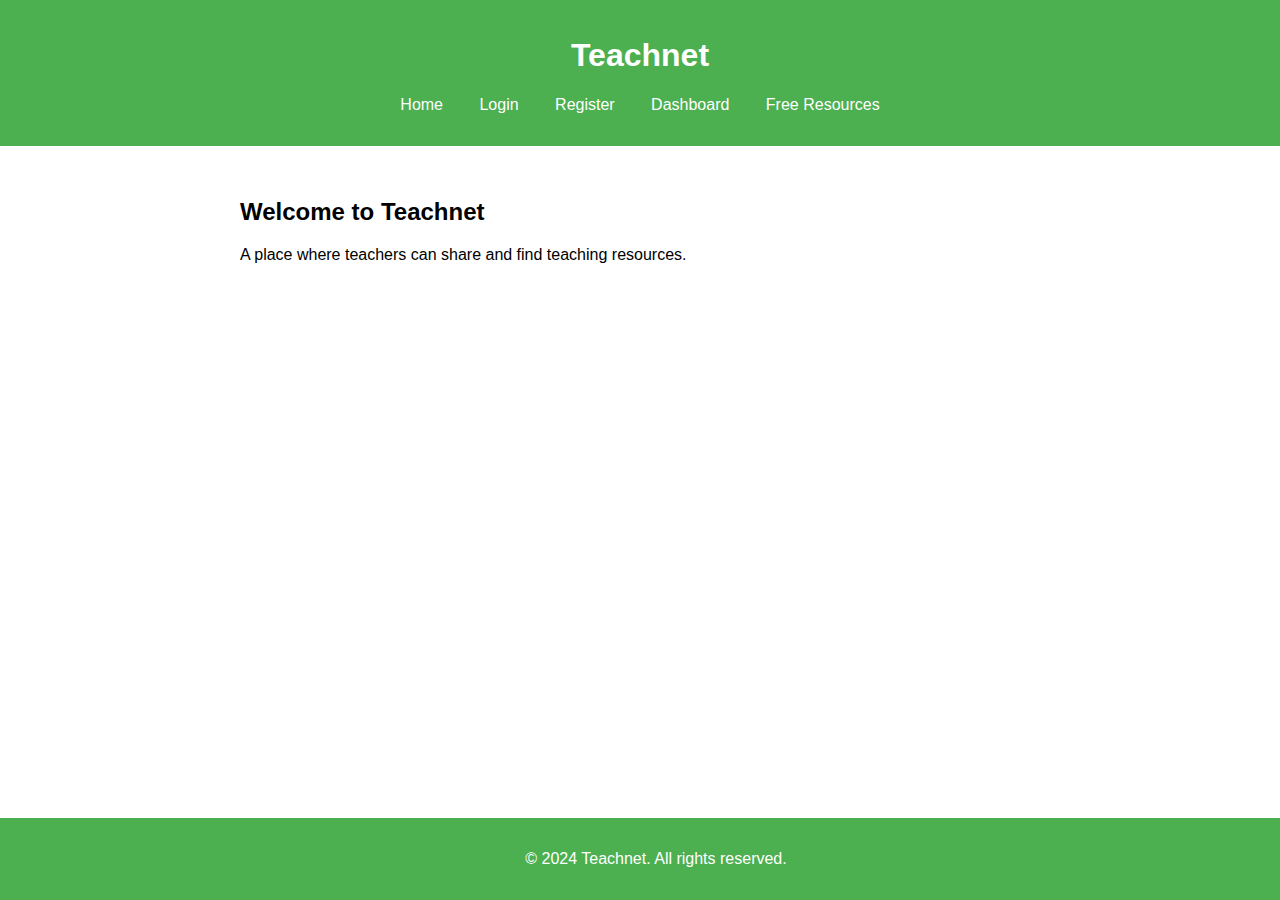
<file: index.html>
<!DOCTYPE html>
<html lang="en">
<head>
    <meta charset="UTF-8">
    <meta name="viewport" content="width=device-width, initial-scale=1.0">
    <title>Teachnet</title>
    <link rel="stylesheet" href="styles.css">
</head>
<body>
    <header>
        <h1>Teachnet</h1>
        <nav>
            <ul>
                <li><a href="index.html">Home</a></li>
                <li><a href="login.html">Login</a></li>
                <li><a href="register.html">Register</a></li>
                <li><a href="dashboard.html">Dashboard</a></li>
                <li><a href="free-resources.html">Free Resources</a></li>
                
            </ul>
        </nav>
    </header>
    <main>
        <h2>Welcome to Teachnet</h2>
        <p>A place where teachers can share and find teaching resources.</p>
    </main>
    <footer>
        <p>&copy; 2024 Teachnet. All rights reserved.</p>
    </footer>
    <script src="script.js"></script>
</body>
</html>
</file>
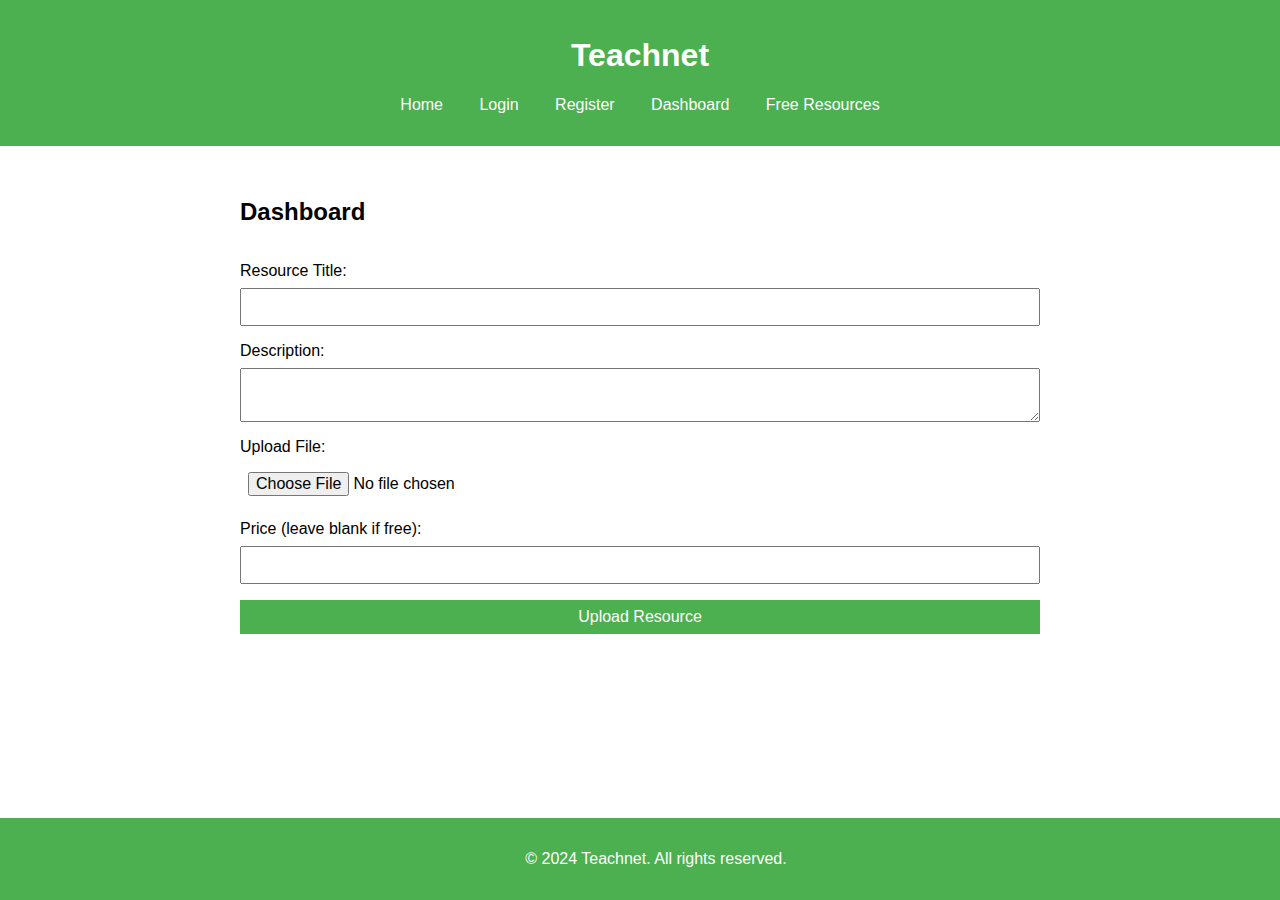
<file: dashboard.html>
<!DOCTYPE html>
<html lang="en">
<head>
    <meta charset="UTF-8">
    <meta name="viewport" content="width=device-width, initial-scale=1.0">
    <title>Dashboard - Teachnet</title>
    <link rel="stylesheet" href="styles.css">
</head>
<body>
    <header>
        <h1>Teachnet</h1>
        <nav>
            <ul>
                <li><a href="index.html">Home</a></li>
                <li><a href="login.html">Login</a></li>
                <li><a href="register.html">Register</a></li>
                <li><a href="dashboard.html">Dashboard</a></li>
                <li><a href="free-resources.html">Free Resources</a></li>
            </ul>
        </nav>
    </header>
    <main>
        <h2>Dashboard</h2>
        <form id="uploadForm">
            <label for="title">Resource Title:</label>
            <input type="text" id="title" name="title" required>
            <label for="description">Description:</label>
            <textarea id="description" name="description" required></textarea>
            <label for="file">Upload File:</label>
            <input type="file" id="file" name="file" required>
            <label for="price">Price (leave blank if free):</label>
            <input type="number" id="price" name="price" step="0.01">
            <button type="submit">Upload Resource</button>
        </form>
        <div id="resourceList">
            <!-- Uploaded resources will be displayed here -->
        </div>
    </main>
    <footer>
        <p>&copy; 2024 Teachnet. All rights reserved.</p>
    </footer>
    <script src="script.js"></script>
</body>
</html>
</file>
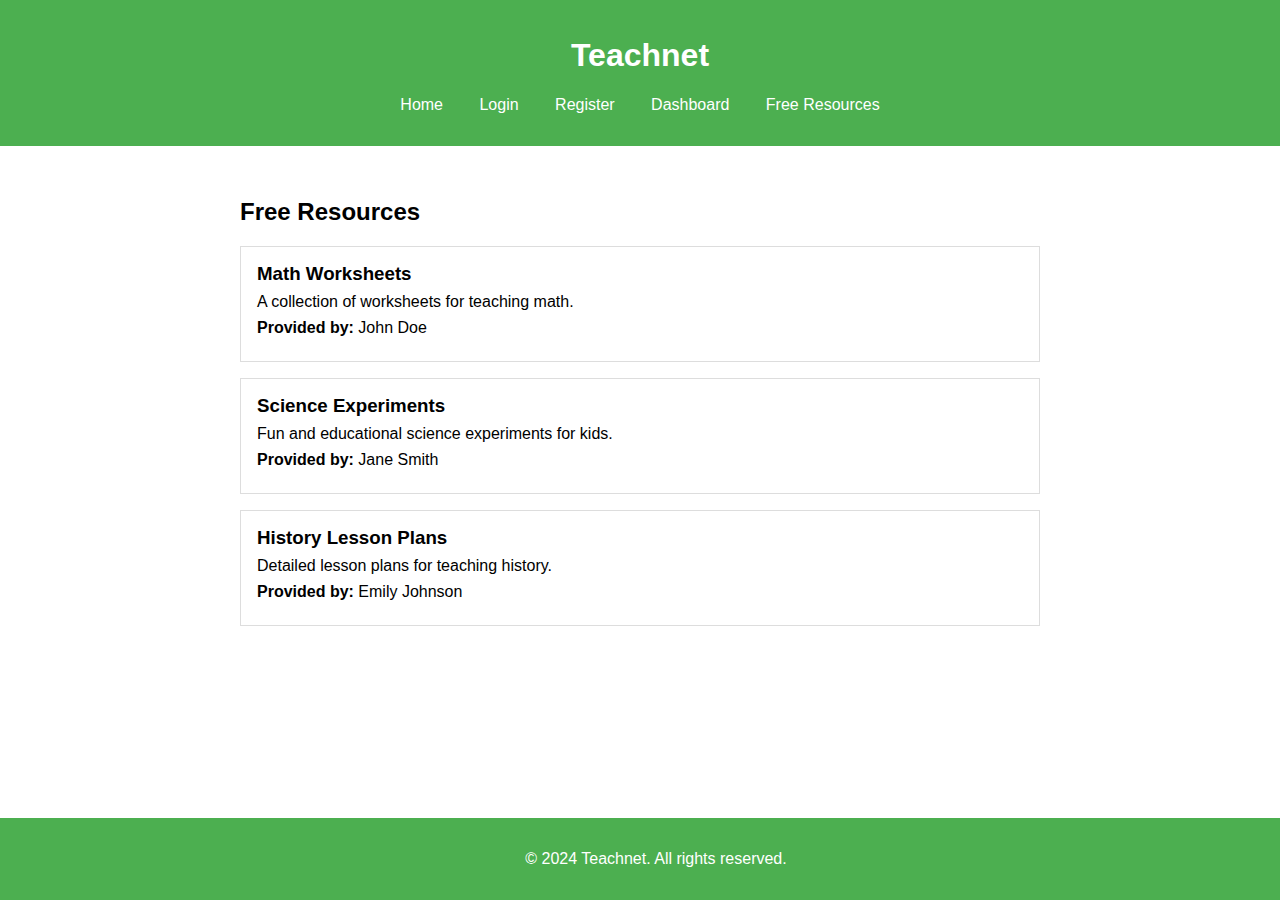
<file: free-resources.html>
<!DOCTYPE html>
<html lang="en">
<head>
    <meta charset="UTF-8">
    <meta name="viewport" content="width=device-width, initial-scale=1.0">
    <title>Free Resources - Teachnet</title>
    <link rel="stylesheet" href="styles.css">
</head>
<body>
    <header>
        <h1>Teachnet</h1>
        <nav>
            <ul>
                <li><a href="index.html">Home</a></li>
                <li><a href="login.html">Login</a></li>
                <li><a href="register.html">Register</a></li>
                <li><a href="dashboard.html">Dashboard</a></li>
                <li><a href="free-resources.html">Free Resources</a></li>
            </ul>
        </nav>
    </header>
    <main>
        <h2>Free Resources</h2>
        <div id="resourcesList">
            <!-- Free resources will be displayed here -->
        </div>
    </main>
    <footer>
        <p>&copy; 2024 Teachnet. All rights reserved.</p>
    </footer>
    <script src="script.js"></script>
</body>
</html>
</file>
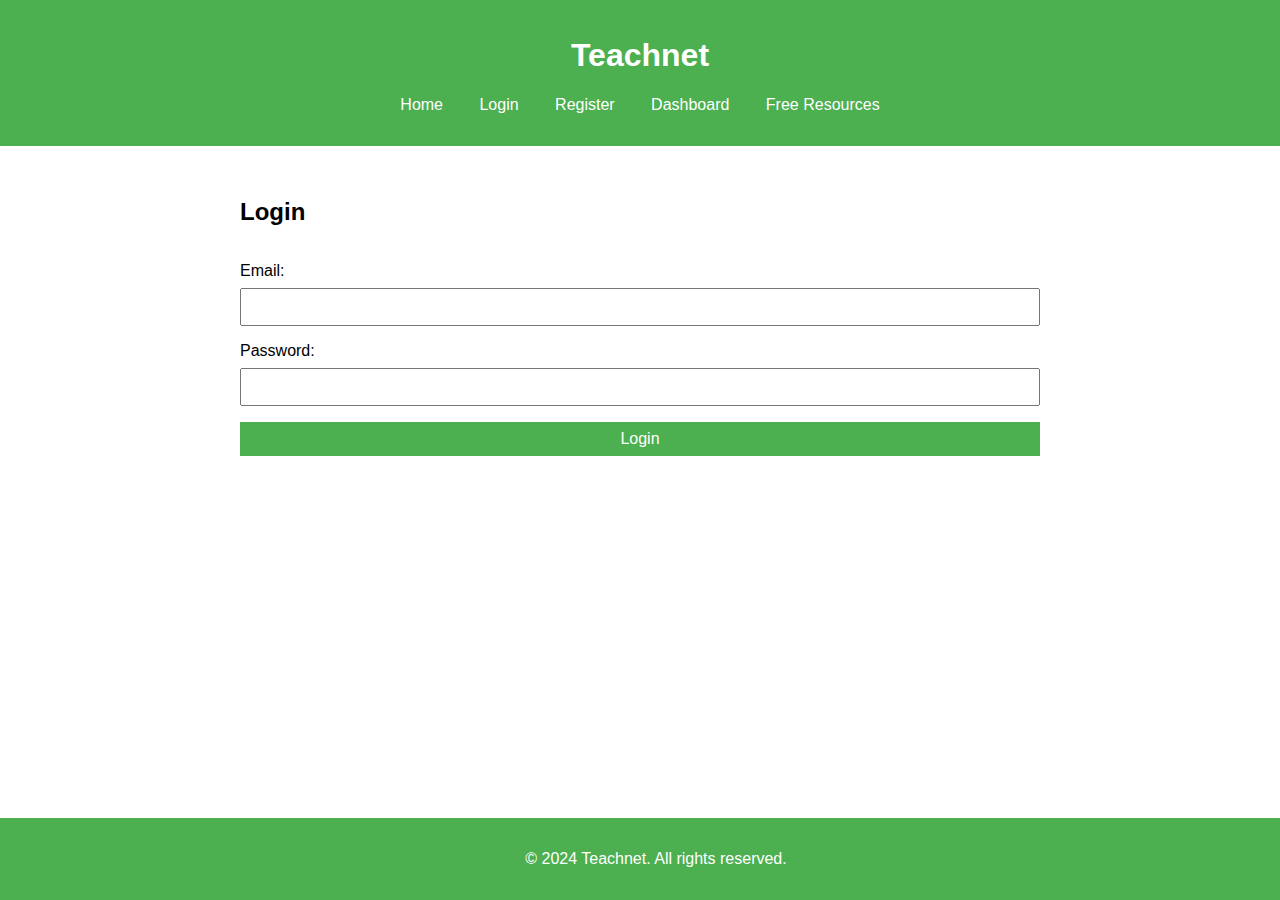
<file: login.html>
<!DOCTYPE html>
<html lang="en">
<head>
    <meta charset="UTF-8">
    <meta name="viewport" content="width=device-width, initial-scale=1.0">
    <title>Login - Teachnet</title>
    <link rel="stylesheet" href="styles.css">
</head>
<body>
    <header>
        <h1>Teachnet</h1>
        <nav>
            <ul>
                <li><a href="index.html">Home</a></li>
                <li><a href="login.html">Login</a></li>
                <li><a href="register.html">Register</a></li>
                <li><a href="dashboard.html">Dashboard</a></li>
                <li><a href="free-resources.html">Free Resources</a></li>
            </ul>
        </nav>
    </header>
    <main>
        <h2>Login</h2>
        <form id="loginForm">
            <label for="email">Email:</label>
            <input type="email" id="email" name="email" required>
            <label for="password">Password:</label>
            <input type="password" id="password" name="password" required>
            <button type="submit">Login</button>
        </form>
    </main>
    <footer>
        <p>&copy; 2024 Teachnet. All rights reserved.</p>
    </footer>
    <script src="script.js"></script>
</body>
</html>
</file>
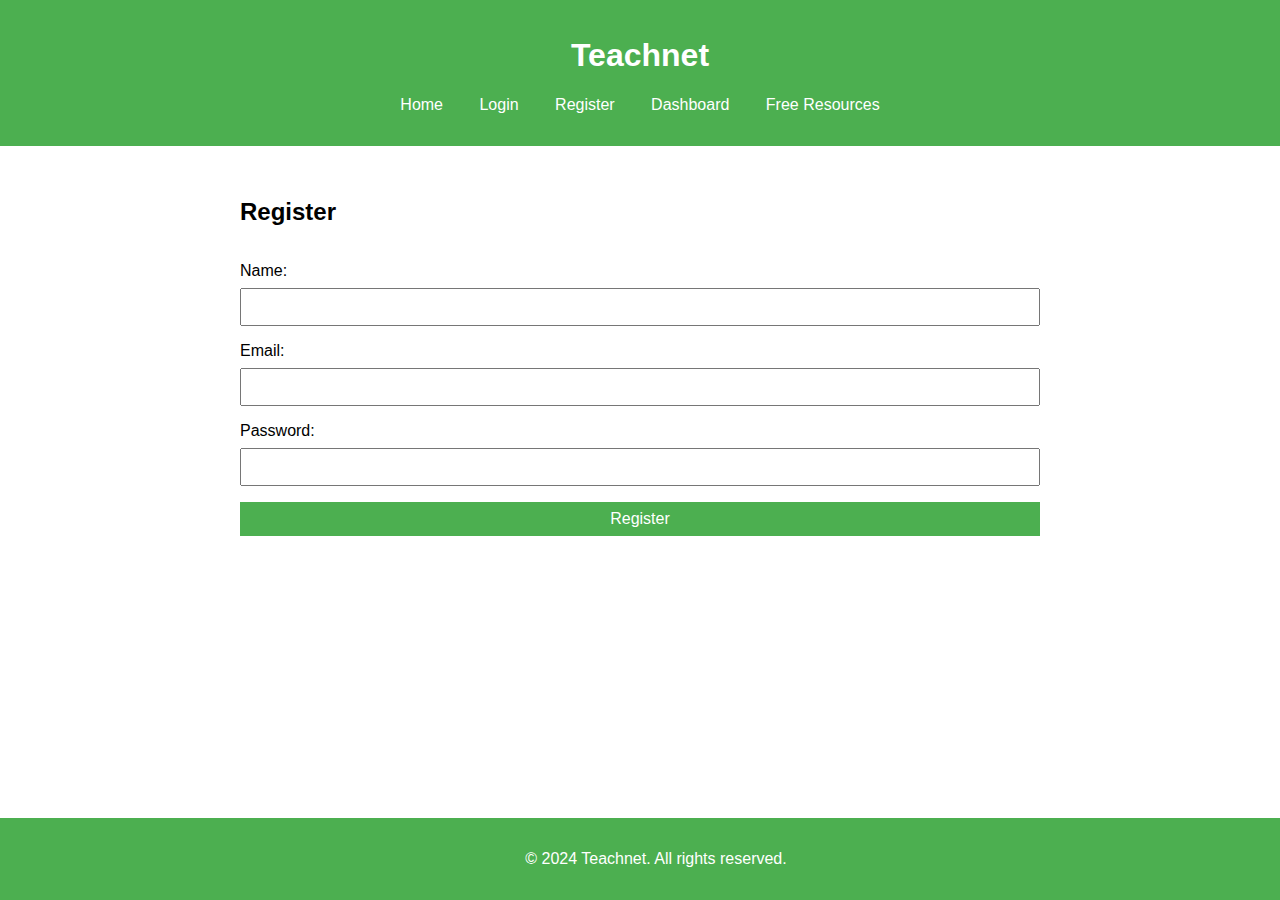
<file: register.html>
<!DOCTYPE html>
<html lang="en">
<head>
    <meta charset="UTF-8">
    <meta name="viewport" content="width=device-width, initial-scale=1.0">
    <title>Register - Teachnet</title>
    <link rel="stylesheet" href="styles.css">
</head>
<body>
    <header>
        <h1>Teachnet</h1>
        <nav>
            <ul>
                <li><a href="index.html">Home</a></li>
                <li><a href="login.html">Login</a></li>
                <li><a href="register.html">Register</a></li>
                <li><a href="dashboard.html">Dashboard</a></li>
                <li><a href="free-resources.html">Free Resources</a></li>
            </ul>
        </nav>
    </header>
    <main>
        <h2>Register</h2>
        <form id="registerForm">
            <label for="name">Name:</label>
            <input type="text" id="name" name="name" required>
            <label for="email">Email:</label>
            <input type="email" id="email" name="email" required>
            <label for="password">Password:</label>
            <input type="password" id="password" name="password" required>
            <button type="submit">Register</button>
        </form>
    </main>
    <footer>
        <p>&copy; 2024 Teachnet. All rights reserved.</p>
    </footer>
    <script src="script.js"></script>
</body>
</html>
</file>
<file: styles.css>
body {
    font-family: Arial, sans-serif;
    margin: 0;
    padding: 0;
}

header {
    background-color: #4CAF50;
    color: white;
    padding: 1rem;
    text-align: center;
}

nav ul {
    list-style: none;
    padding: 0;
}

nav ul li {
    display: inline;
    margin: 0 1rem;
}

nav ul li a {
    color: white;
    text-decoration: none;
}

main {
    padding: 2rem;
    max-width: 800px;
    margin: auto;
}

form {
    display: flex;
    flex-direction: column;
}

form label {
    margin-top: 1rem;
}

form input, form textarea, form button {
    margin-top: 0.5rem;
    padding: 0.5rem;
    font-size: 1rem;
}

form button {
    background-color: #4CAF50;
    color: white;
    border: none;
    cursor: pointer;
    margin-top: 1rem;
}

form button:hover {
    background-color: #45a049;
}

footer {
    background-color: #4CAF50;
    color: white;
    text-align: center;
    padding: 1rem;
    position: absolute;
    width: 100%;
    bottom: 0;
}
/* Add this to your existing styles.css */

#resourcesList {
    margin-top: 1rem;
}

.resource {
    border: 1px solid #ddd;
    padding: 1rem;
    margin-bottom: 1rem;
}

.resource h3 {
    margin: 0;
}

.resource p {
    margin: 0.5rem 0;
}
</file>
